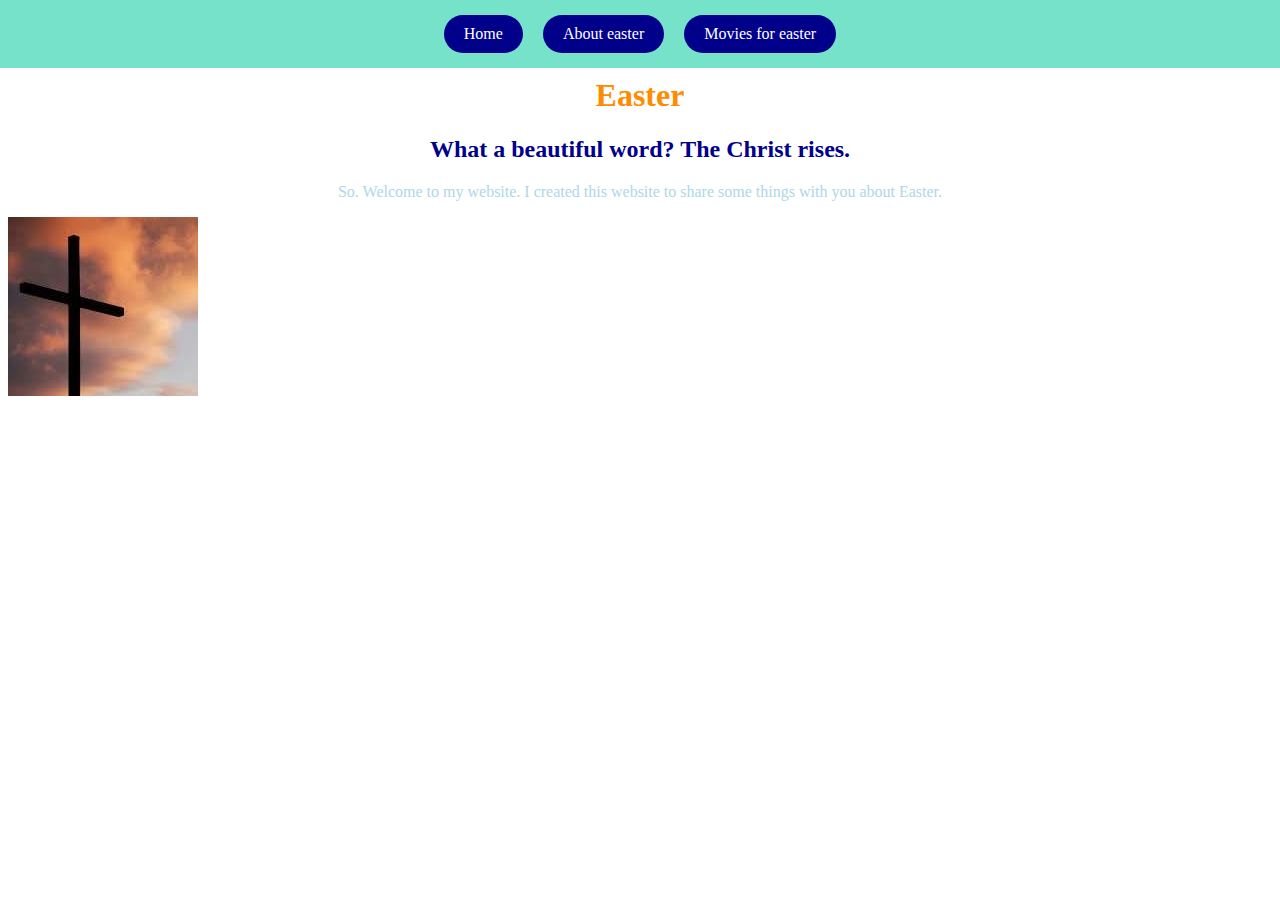
<file: index.html>
<html>
  <link rel="stylesheet" href="styles.css">
   <nav>
                <a href="Home.html">Home</a>
                <a href="About easter.html">About easter</a>
                <a href="Movies for easter.html">Movies for easter</a>     
</nav>
   <h1 class="easter">Easter</h1>
  <h2 class="beautifulword">What a beautiful word? The Christ rises.</h2>
  <p class="welcome">So. Welcome to my website. I created this website to share some things with you about Easter.</p>
<img src="[data-uri]"/>
</html>
</file>
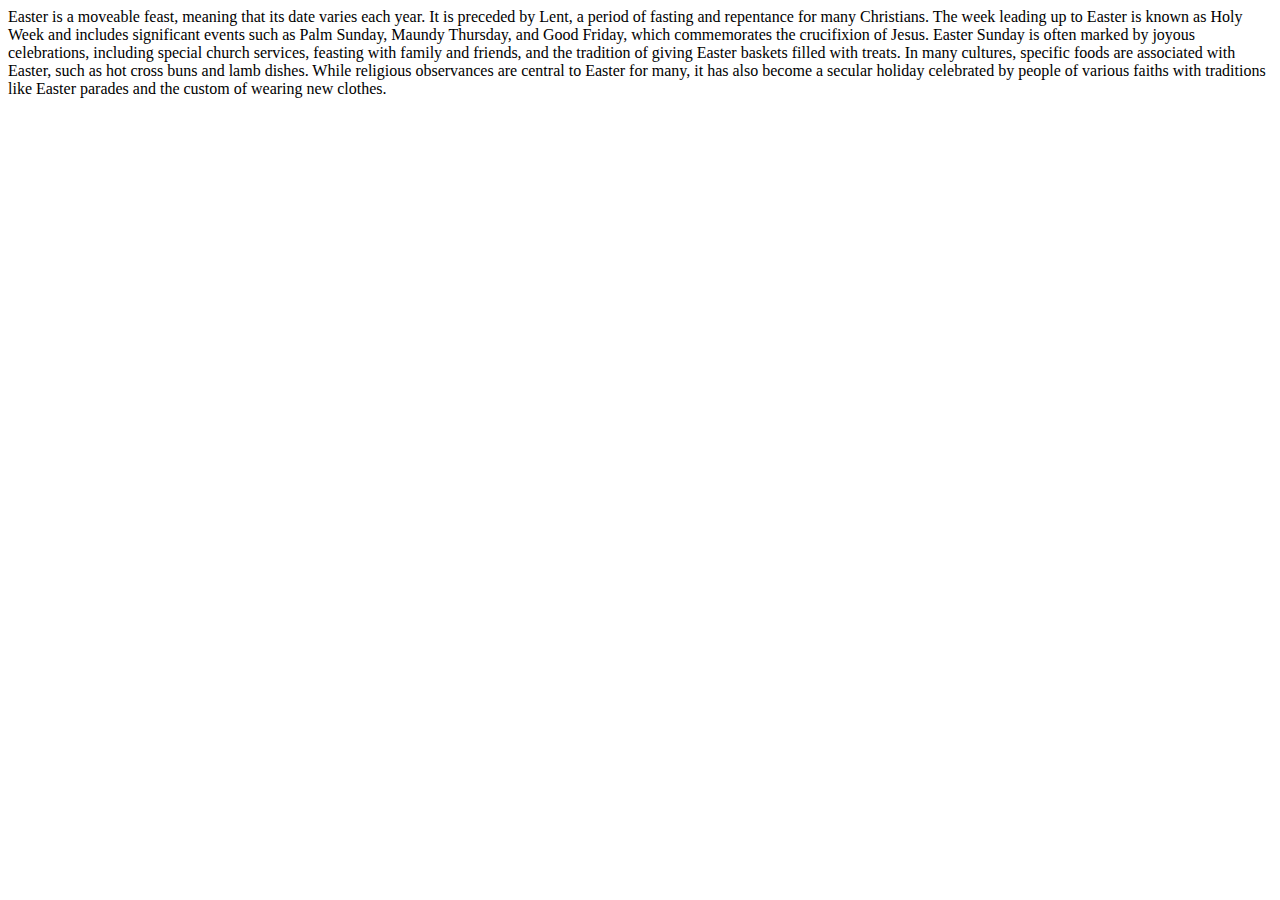
<file: About easter.html>
<html>
   <link rel="stylesheet" href="About easter.css">
  <p class="frsteaster">
  <p class="scneaster">Easter is a moveable feast, meaning that its date varies each year. It is preceded by Lent, a period of fasting and repentance for many Christians. The week leading up to Easter is known as Holy Week and includes significant events such as Palm Sunday, Maundy Thursday, and Good Friday, which commemorates the crucifixion of Jesus. Easter Sunday is often marked by joyous celebrations, including special church services, feasting with family and friends, and the tradition of giving Easter baskets filled with treats. In many cultures, specific foods are associated with Easter, such as hot cross buns and lamb dishes. While religious observances are central to Easter for many, it has also become a secular holiday celebrated by people of various faiths with traditions like Easter parades and the custom of wearing new clothes.
</p>
</html>
</file>
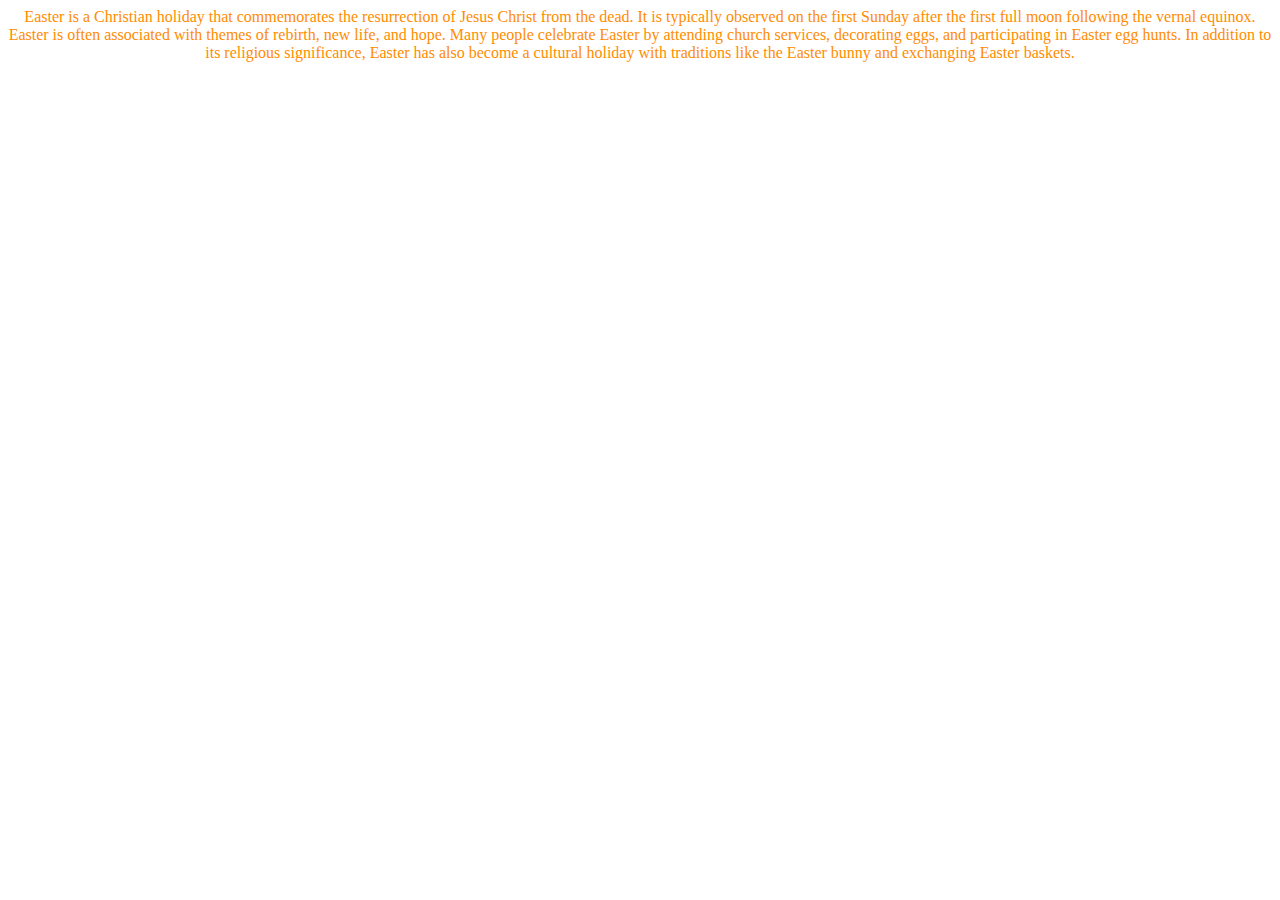
<file: Home.html>
<html>
  <link rel="stylesheet" href="Home.css">
  <p class="easter">Easter is a Christian holiday that commemorates the resurrection of Jesus Christ from the dead.
It is typically observed on the first Sunday after the first full moon following the vernal equinox.
Easter is often associated with themes of rebirth, new life, and hope.
Many people celebrate Easter by attending church services, decorating eggs, and participating in Easter egg hunts.
In addition to its religious significance, Easter has also become a cultural holiday with traditions like the Easter bunny and exchanging Easter baskets.
</p>
  
</html>
</file>
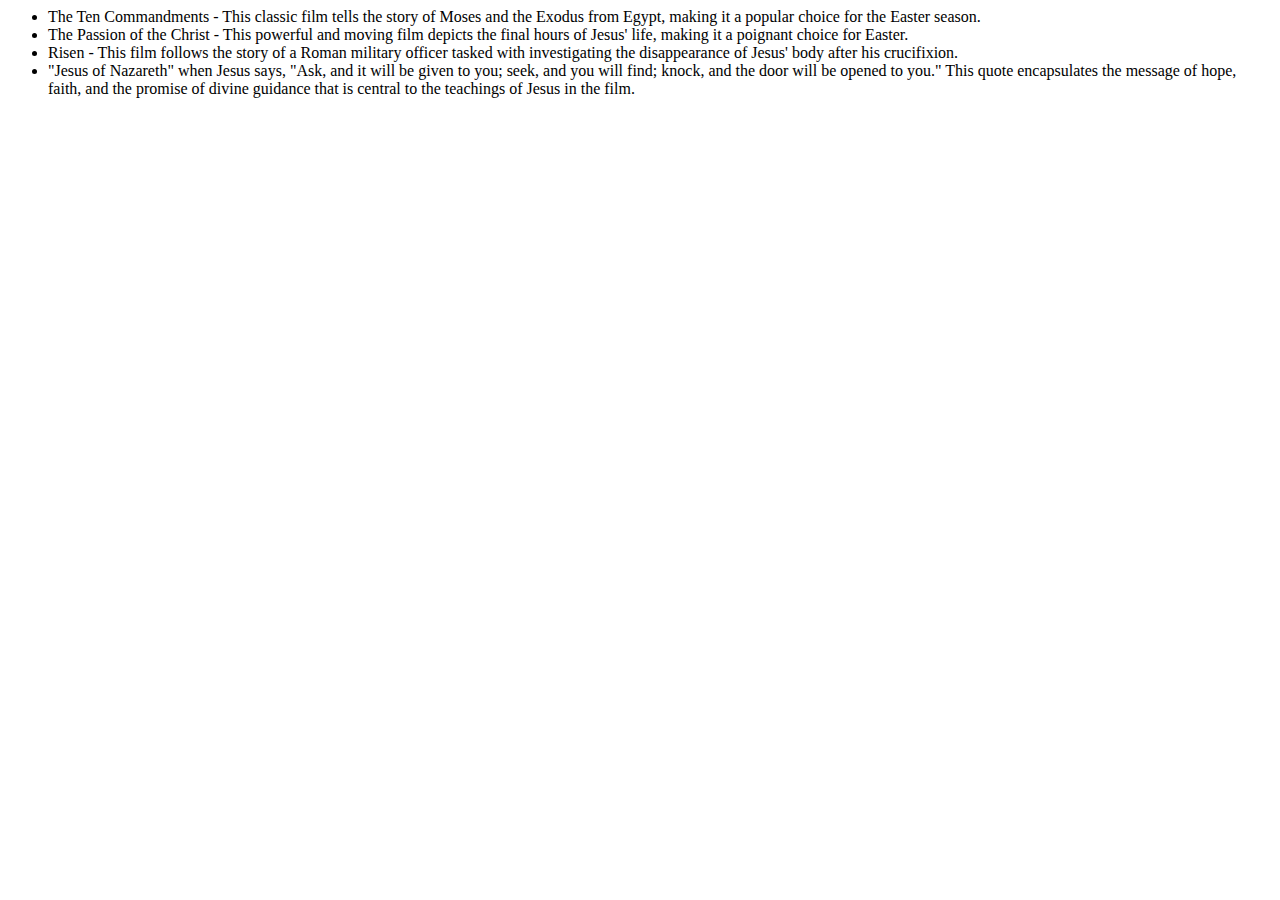
<file: Movies for easter.html>
<html>
  <ul>
    <li>The Ten Commandments - This classic film tells the story of Moses and the Exodus from Egypt, making it a popular choice for the Easter season.</li>
    <li>The Passion of the Christ - This powerful and moving film depicts the final hours of Jesus' life, making it a poignant choice for Easter.</li>
    <li>Risen - This film follows the story of a Roman military officer tasked with investigating the disappearance of Jesus' body after his crucifixion.</li>
    <li>"Jesus of Nazareth" when Jesus says, "Ask, and it will be given to you; seek, and you will find; knock, and the door will be opened to you." This quote encapsulates the message of hope, faith, and the promise of divine guidance that is central to the teachings of Jesus in the film.</li>
  </ul>
  <iframe width="560" height="315" src="https://www.youtube-nocookie.com/embed/daUYb6bN_aU?si=yBys3hU1xPM_W0yN" title="YouTube video player" frameborder="0" allow="accelerometer; autoplay; clipboard-write; encrypted-media; gyroscope; picture-in-picture; web-share" referrerpolicy="strict-origin-when-cross-origin" allowfullscreen></iframe>
  <iframe width="560" height="315" src="https://www.youtube-nocookie.com/embed/Drk0b9q0rw8?si=wRE4PUDKVlP1TbdD" title="YouTube video player" frameborder="0" allow="accelerometer; autoplay; clipboard-write; encrypted-media; gyroscope; picture-in-picture; web-share" referrerpolicy="strict-origin-when-cross-origin" allowfullscreen></iframe>
  <iframe width="560" height="315" src="https://www.youtube-nocookie.com/embed/T5NClCbx9kY?si=2QnNIOxPrx1PJBEc" title="YouTube video player" frameborder="0" allow="accelerometer; autoplay; clipboard-write; encrypted-media; gyroscope; picture-in-picture; web-share" referrerpolicy="strict-origin-when-cross-origin" allowfullscreen></iframe>
  <iframe width="560" height="315" src="https://www.youtube-nocookie.com/embed/BrA9rYb732g?si=-nWjTBF8OmzR7MPA" title="YouTube video player" frameborder="0" allow="accelerometer; autoplay; clipboard-write; encrypted-media; gyroscope; picture-in-picture; web-share" referrerpolicy="strict-origin-when-cross-origin" allowfullscreen></iframe>
</html>
</file>
<file: styles.css>
nav {
            display: flex;
            justify-content: center;
            gap: 20px;
            background-color: #24d0a89f;
            padding: 15px 0;
            position: sticky;
            top: 0;
            z-index: 1000;
            margin: -10px;
 }
  nav a {
            color: white;
            text-decoration: none;
            font-size: 16px;
            padding: 10px 20px;
            background-color: darkblue;
            border-radius: 50px;
  }
.easter{
color: darkorange;
  text-align: center;
}
.beautifulword{
color: darkblue;
  text-align: center;
}
.welcome{
  color: lightblue;
  text-align: center;
}
</file>
<file: About easter.css>
.frsteaster{
  text-align: center;
}
</file>
<file: Home.css>
.easter{
  text-align: center;
  color: darkorange;
}
</file>
